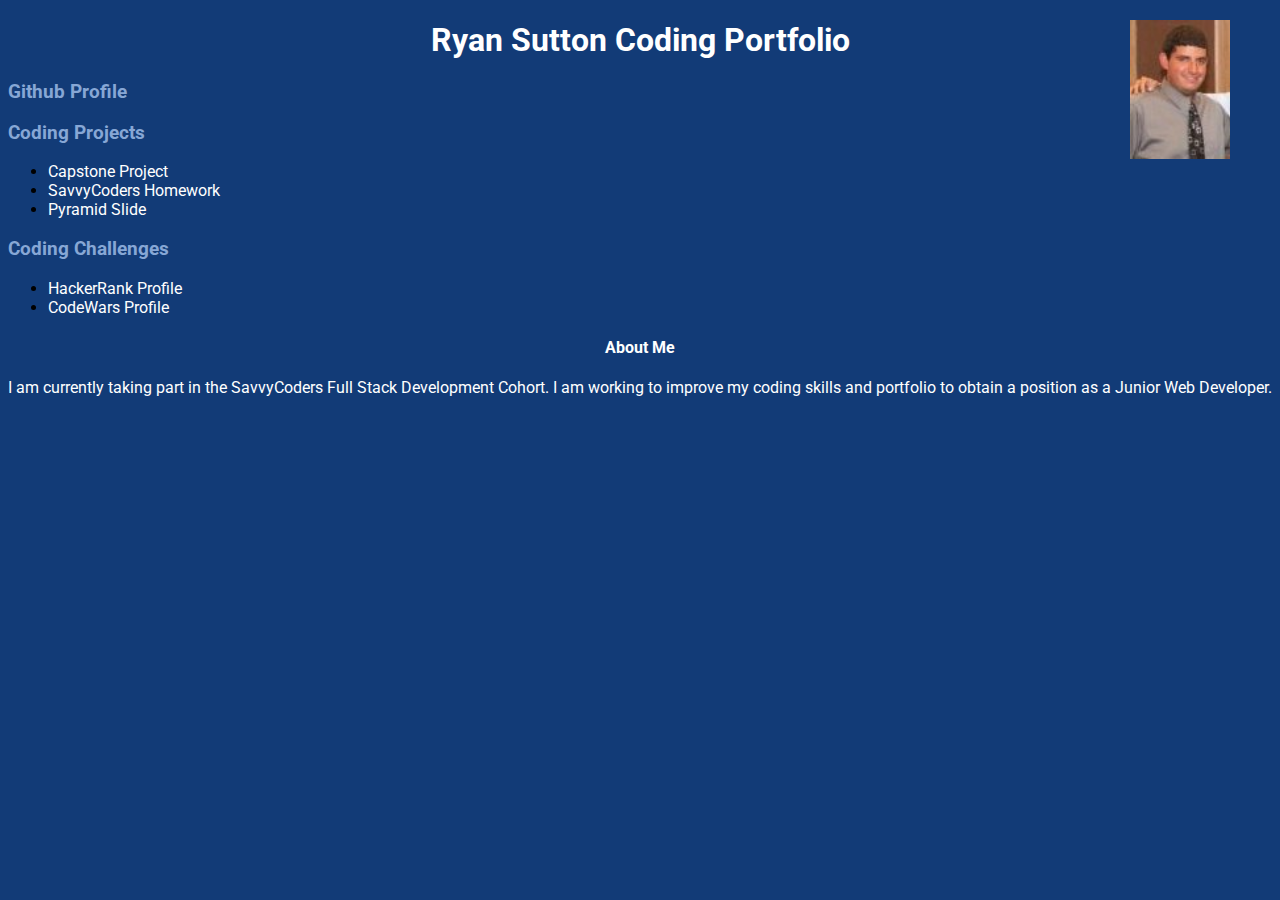
<file: Week 4 Homework/index.html>
<!DOCTYPE html>
<html lang="en">
  <head>
    <meta charset="UTF-8">
    <meta http-equiv="X-UA-Compatible" content="IE=edge">
    <meta name="viewport" content="width=device-width, initial-scale=1.0">
    <title>Ryan Sutton Coding Portfolio</title>
    <link href="./styles.css" rel="stylesheet"/>
    <link rel="stylesheet" href="https://fonts.googleapis.com/css?family=Roboto">
  </head>
  <body>
    <header>
      <h1>Ryan Sutton Coding Portfolio</h1>
    </header>
    <main>
      <h3><a id="profile" href="https://github.com/ryansutton" target="blank">Github Profile</a></h3>
      <h3 class="headings">Coding Projects</h3>
        <ul>
          <li><a href="https://github.com/ryansutton/RS-Capstone" target="blank">Capstone Project</a></li>
          <li><a href="https://github.com/ryansutton/Homework" target="blank">SavvyCoders Homework</a></li>
          <li><a href="https://github.com/ryansutton/pyramid-slide" target="blank">Pyramid Slide</a></li>
        </ul>
      <h3 class="headings">Coding Challenges</h3>
        <ul>
          <li><a href="https://www.hackerrank.com/ryanchristiansu1" target="blank">HackerRank Profile</a></li>
          <li><a href="https://www.codewars.com/users/ryansutton" target="blank">CodeWars Profile</a></li>
        </ul>
    </main>
    <footer>
      <h4>About Me</h4>
    </footer>
    <script src="./index.js"></script>
  </body>
</html>
</file>
<file: Week 4 Homework/styles.css>
* {
  background-color: #123B77;
}

body {
  font-family: "Roboto", sans-serif;
}

#profile {
  color: #87A7D5;
}
.headings {
  color: #87A7D5;
}

a {
  text-decoration: none;
}

a:hover {
  color: black;
}

h1 {
  text-align: center;
  color: white;
}


h4 {
  color: white;
  text-align: center;
}

li > a {
  color: white;
}

#picture {
  position: absolute;
  top: 0;
  right: 0;
  width: 100px;
  height: auto;
  padding-right: 50px;
  padding-top: 20px;
}
</file>
